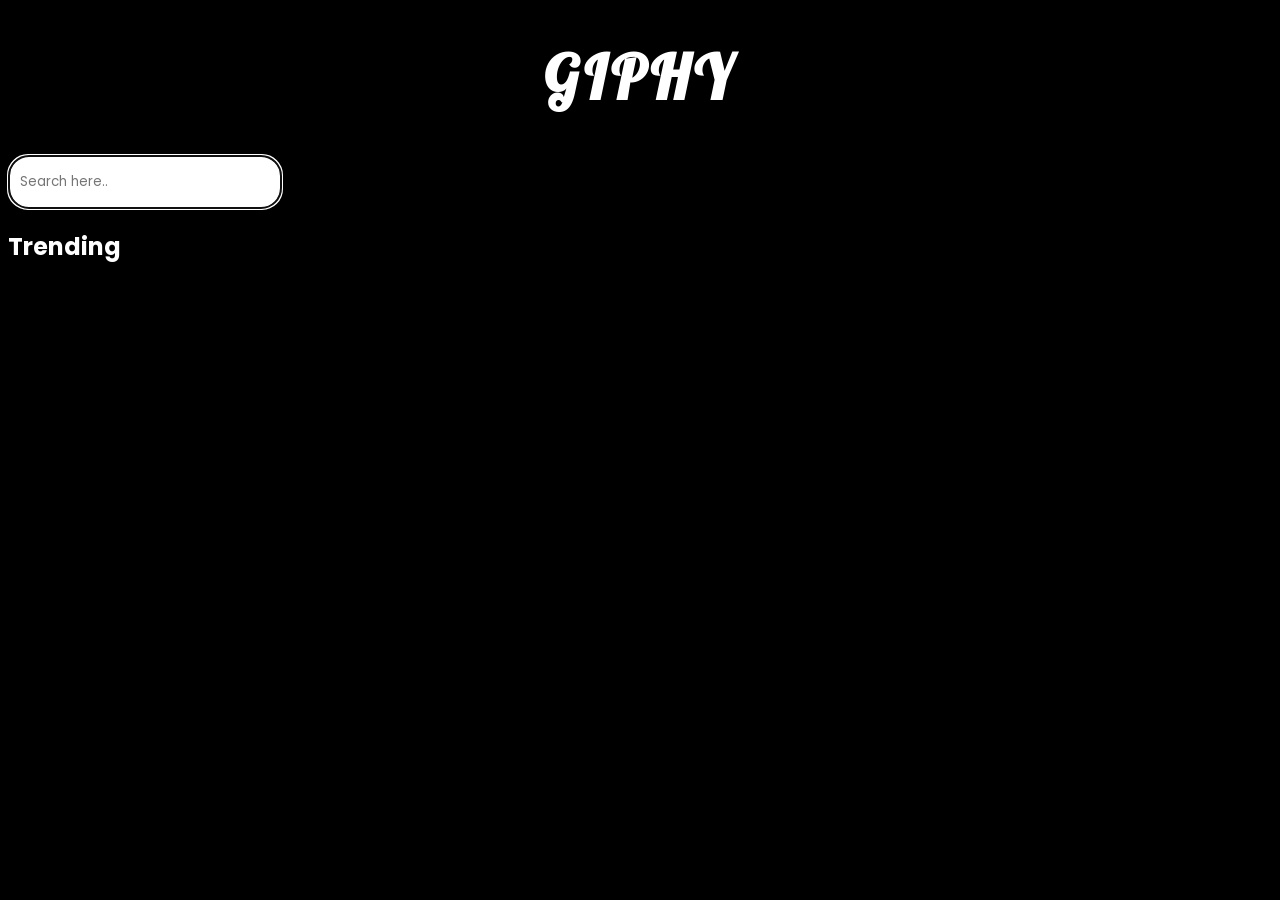
<file: Assignment-2/Giphy/index.html>
<!DOCTYPE html>
<head>
    <title>Giphy Project</title>
    <link rel="stylesheet" href="index.css"></link>
    <style>
        @import url('https://fonts.googleapis.com/css2?family=Lobster&family=Poppins:ital,wght@0,100;0,200;0,300;0,400;0,500;0,600;0,700;0,800;0,900;1,100;1,200;1,300;1,400;1,500;1,600;1,700;1,800;1,900&display=swap');
        @import url('https://fonts.googleapis.com/css2?family=Lobster&family=Poppins:ital,wght@0,100;0,200;0,300;0,400;0,500;0,600;0,700;0,800;0,900;1,100;1,200;1,300;1,400;1,500;1,600;1,700;1,800;1,900&display=swap')
    </style>
</head>
<body>
    <h1 id="heading">GIPHY</h1>
    <input id="searchbox" type="text" placeholder="Search here.." autofocus/>
    <h2 id="result_type">Trending</h2>
    <div class="gifs"></div>
    <script src="index.js"></script>
</body>
</html>
</file>
<file: Assignment-2/Giphy/index.css>
*{
    font-family: "Poppins", sans-serif;
}

h1,h2{
    color:white;
}

body{
    background-color:black;
}
.gifs{
    margin-top:60px auto;
    display:grid;
    grid-template-columns: repeat(3,1fr);
}

#heading{
    font-family: "Lobster", sans-serif;
    letter-spacing: 0.1cap;
    text-align:center;
    font-weight:500px;
    font-size:60px;
}
#images{
    margin:10px;
    width:400px;
    height:250px;
    border:1px solid white;
}

 input{
    padding:10px;
    height:30px;
    border-radius:20px;
    width:250px;
}
</file>
